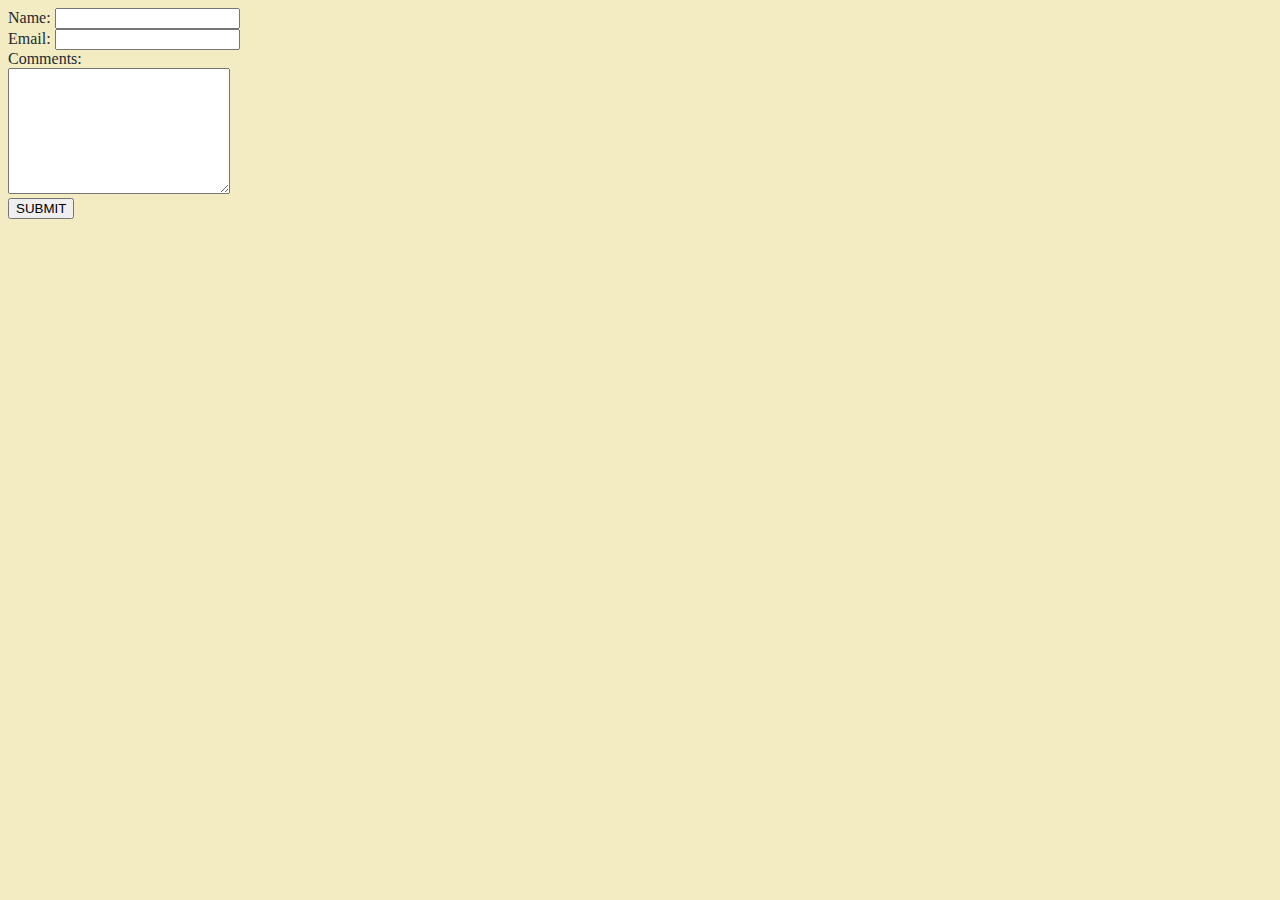
<file: contact-me.html>
<!DOCTYPE html>
<html lang="en" dir="ltr">

  <head>
    <meta charset="utf-8">
    <title></title>

    <link rel="stylesheet" href="css/styles.css">
  </head>

  <body>

    <form class="" action="mailto:aashish.mathersiii@gmail.com" method="post">

      <label for="">Name:</label>
      <input type="text" name="" value="">
      <br />
      <label for="">Email:</label>
      <input type="email" name="" value="">
      <br />
      <label for="">Comments:</label>
      <br>
      <textarea name="name" rows="8" cols="25"></textarea>
      <br>
      <input type="submit" name="" value="SUBMIT">

    </form>

  </body>

</html>
</file>
<file: css/styles.css>
hr {
  background: #f3ecc2;
  border-style: none;
  border-top-style: dotted;
  border-color: #e8505b;
  border-width: 5px;
  width: 10%;
}

body {
  background-color: #f3ecc2;
  color: #222831;
  font-family: calibri;
}

h1 {
  color: #e8505b;
}

h3 {
  color: #14b1ab;
}
</file>
